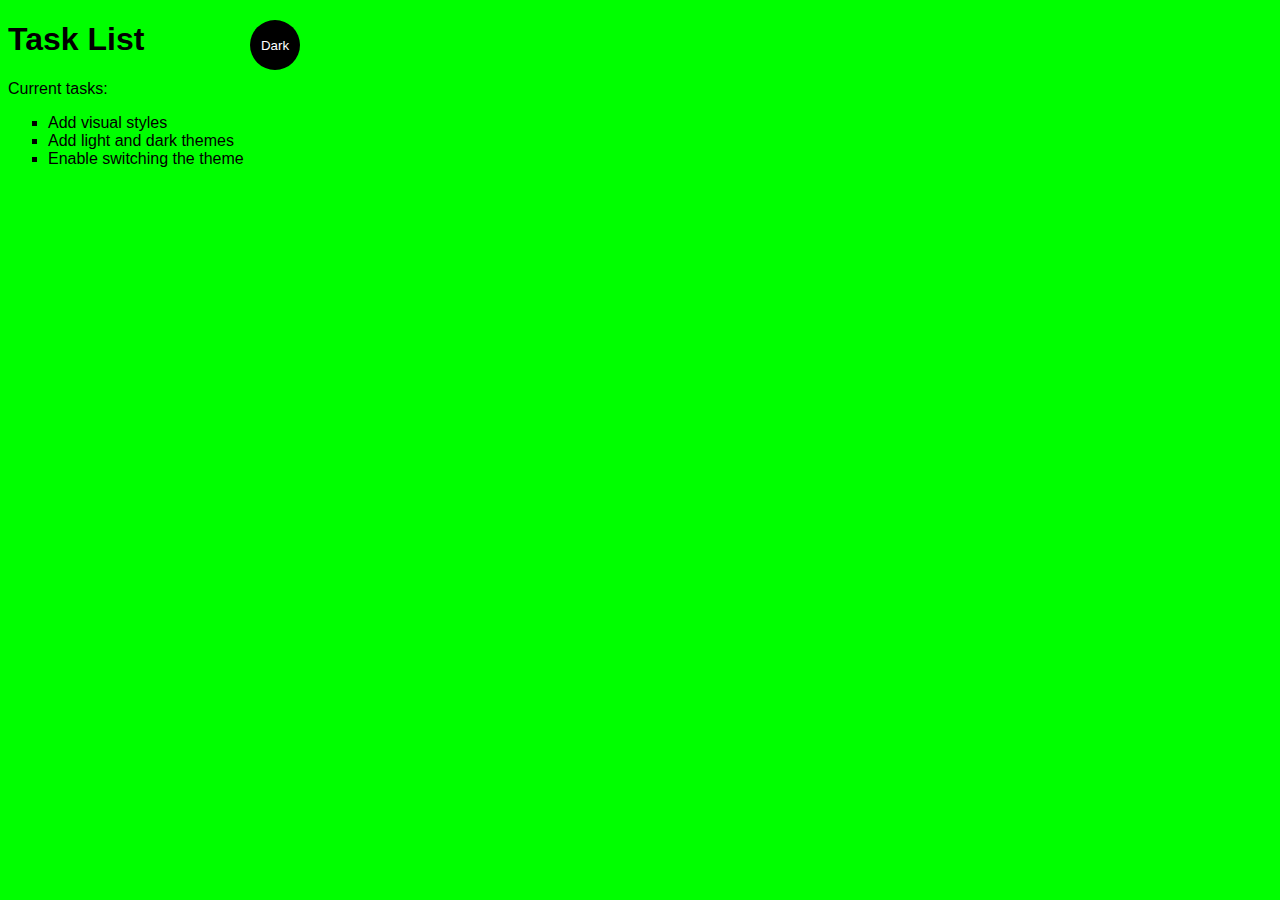
<file: html/web2/index.html>
<!DOCTYPE html>
<html lang="en">
<head>
  <meta charset="UTF-8">
  <meta http-equiv="X-UA-Compatible" content="IE=edge">
  <meta name="viewport" content="width=device-width, initial-scale=1.0">
  <title>Simple website</title>
  <link rel="stylesheet" href="main.css">
</head>
<body class="light-theme">
  <h1>Task List</h1>
  <p id="msg">Current tasks:</p>
  <ul>
    <li class="list">Add visual styles</li>
    <li class="list">Add light and dark themes</li>
		<li class="list">Enable switching the theme</li>
  </ul>
  <div>
    <button class="btn">Dark</button>
  </div>
  <script src="app.js"></script>
  <noscript>You need to enable JavaScript to view the full site.</noscript>
</body>
</html>
</file>
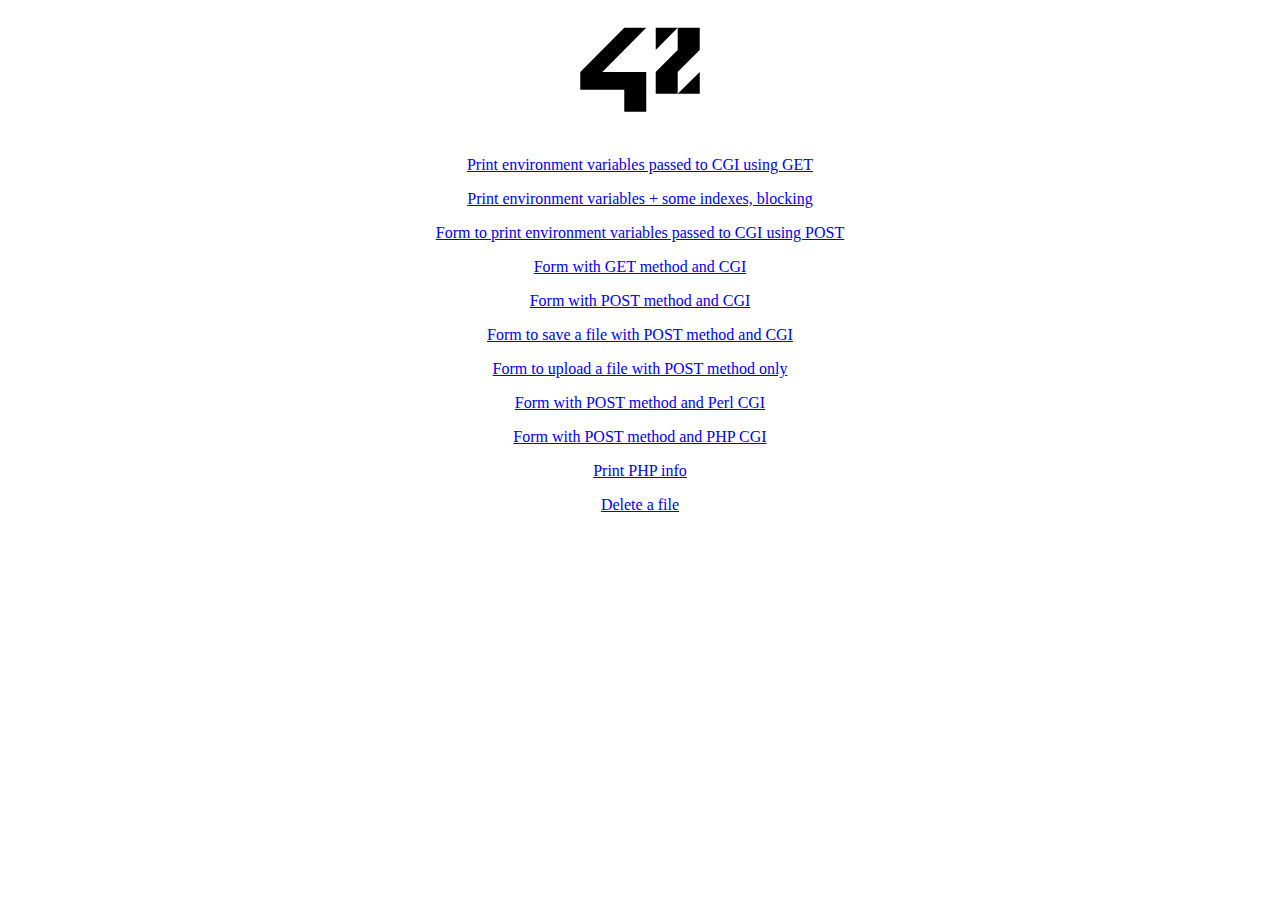
<file: html/web3/index.html>
<!DOCTYPE html>
<html>
  <head>
    <meta charset="utf-8">
    <title>Test page</title>
  </head>
  <body>
		<center>
      <img src="images/42_Logo.svg"
	  	     alt="42 Logo"
	  			 width="128"
	  			 height="128">
			<p><a href="cgi-bin/get_env.py">Print environment variables passed to CGI using GET</a></p>
			<p><a href="slow_cgi.html">Print environment variables + some indexes, blocking</a></p>
			<p><a href="form_env.html">Form to print environment variables passed to CGI using POST</a></p>
			<p><a href="form_get.html">Form with GET method and CGI</a></p>
			<p><a href="form_post.html">Form with POST method and CGI</a></p>
			<p><a href="form_save_file.html">Form to save a file with POST method and CGI</a></p>
			<p><a href="form_upload_file.html">Form to upload a file with POST method only</a></p>
			<p><a href="form_post_perl.html">Form with POST method and Perl CGI</a></p>
			<p><a href="form_post_php.html">Form with POST method and PHP CGI</a></p>
			<p><a href="cgi-bin/info.php">Print PHP info</a></p>
			<p><a href="delete_file.html">Delete a file</a></p>
		</center>
  </body>
</html>
</file>
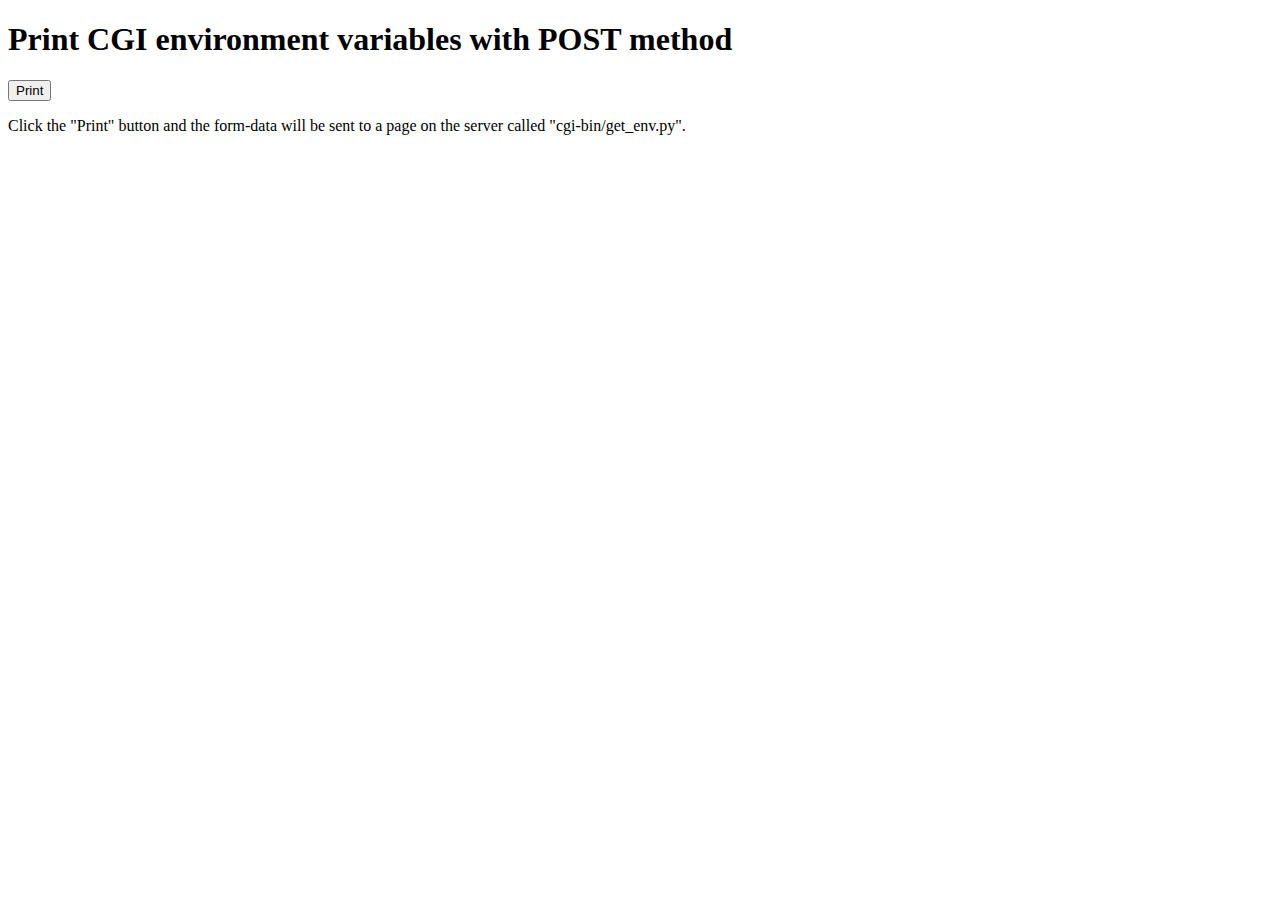
<file: html/web3/form_env.html>
<!DOCTYPE html>
<html>
<body>

<h1>Print CGI environment variables with POST method</h1>

<form action="cgi-bin/get_env.py" method="post">
  <input type="submit" value="Print">
</form>

<p>Click the "Print" button and the form-data will be sent to a page on the
server called "cgi-bin/get_env.py".</p>

</body>
</html>
</file>
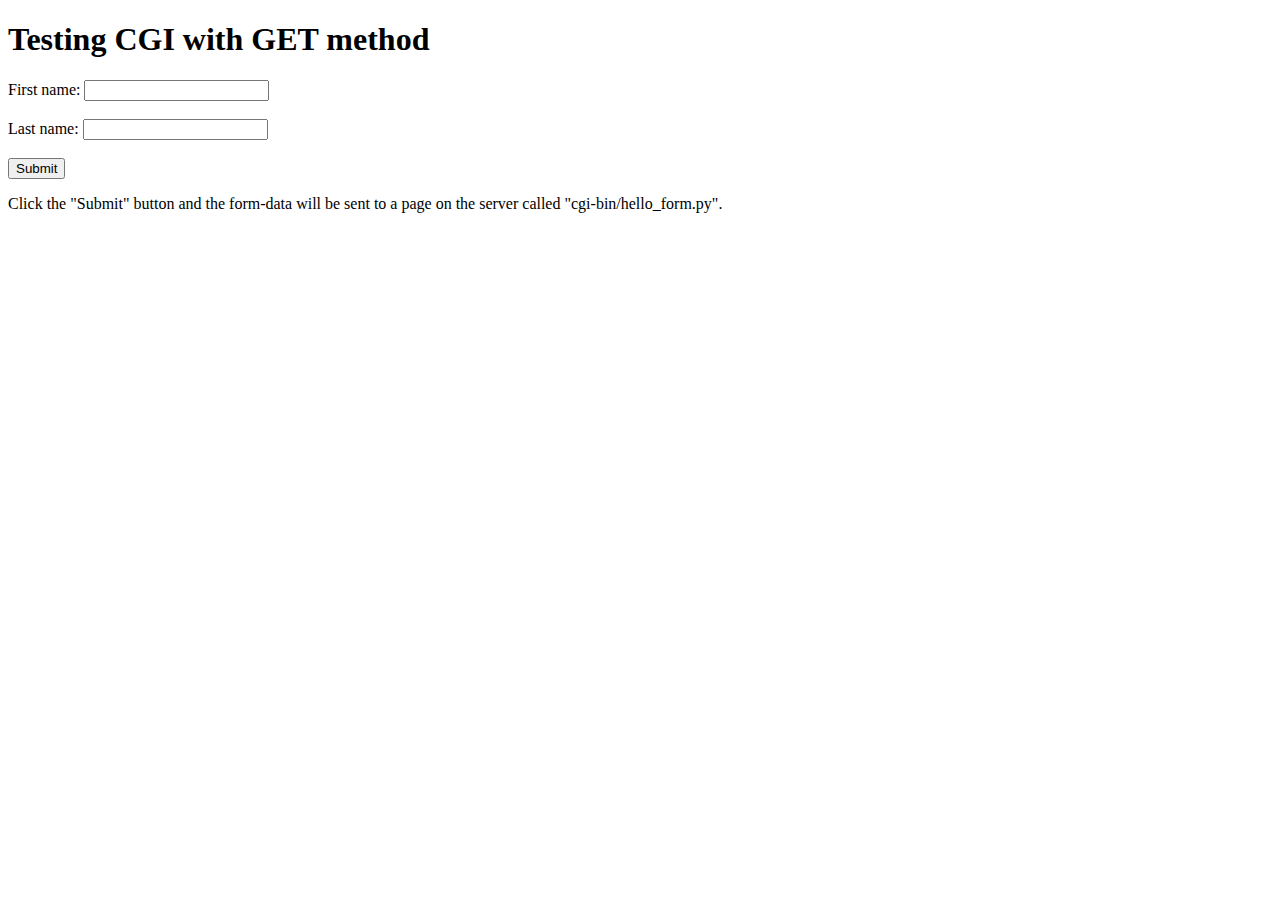
<file: html/web3/form_get.html>
<!DOCTYPE html>
<html>
<body>

<h1>Testing CGI with GET method</h1>

<form action="cgi-bin/hello_form.py" method="get">
  <label for="fname">First name:</label>
  <input type="text" id="fname" name="fname"><br><br>
  <label for="lname">Last name:</label>
  <input type="text" id="lname" name="lname"><br><br>
  <input type="submit" value="Submit">
</form>

<p>Click the "Submit" button and the form-data will be sent to a page on the 
server called "cgi-bin/hello_form.py".</p>

</body>
</html>
</file>
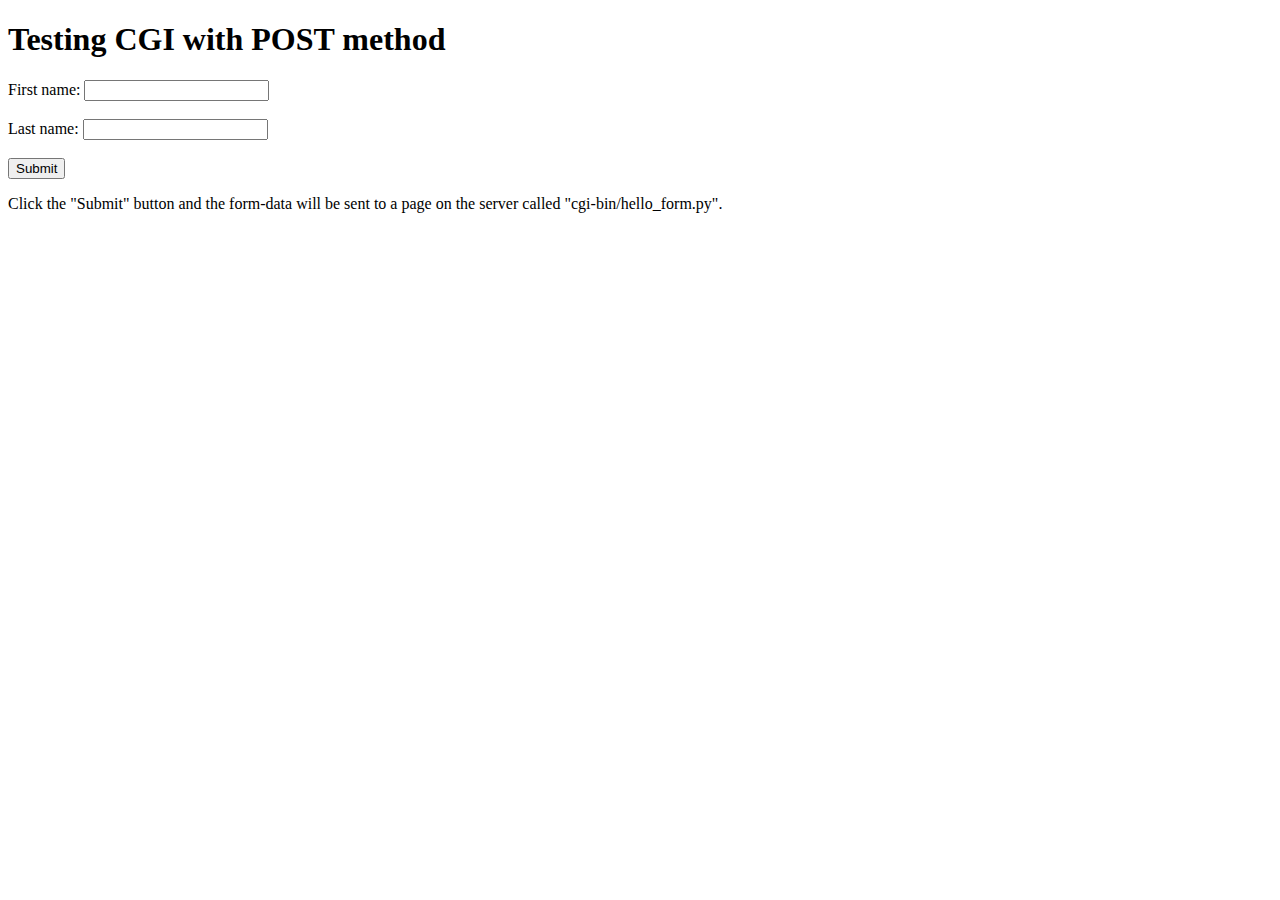
<file: html/web3/form_post.html>
<!DOCTYPE html>
<html>
<body>

<h1>Testing CGI with POST method</h1>

<form action="cgi-bin/hello_form.py" method="post">
  <label for="fname">First name:</label>
  <input type="text" id="fname" name="fname"><br><br>
  <label for="lname">Last name:</label>
  <input type="text" id="lname" name="lname"><br><br>
  <input type="submit" value="Submit">
</form>

<p>Click the "Submit" button and the form-data will be sent to a page on the 
server called "cgi-bin/hello_form.py".</p>

</body>
</html>
</file>
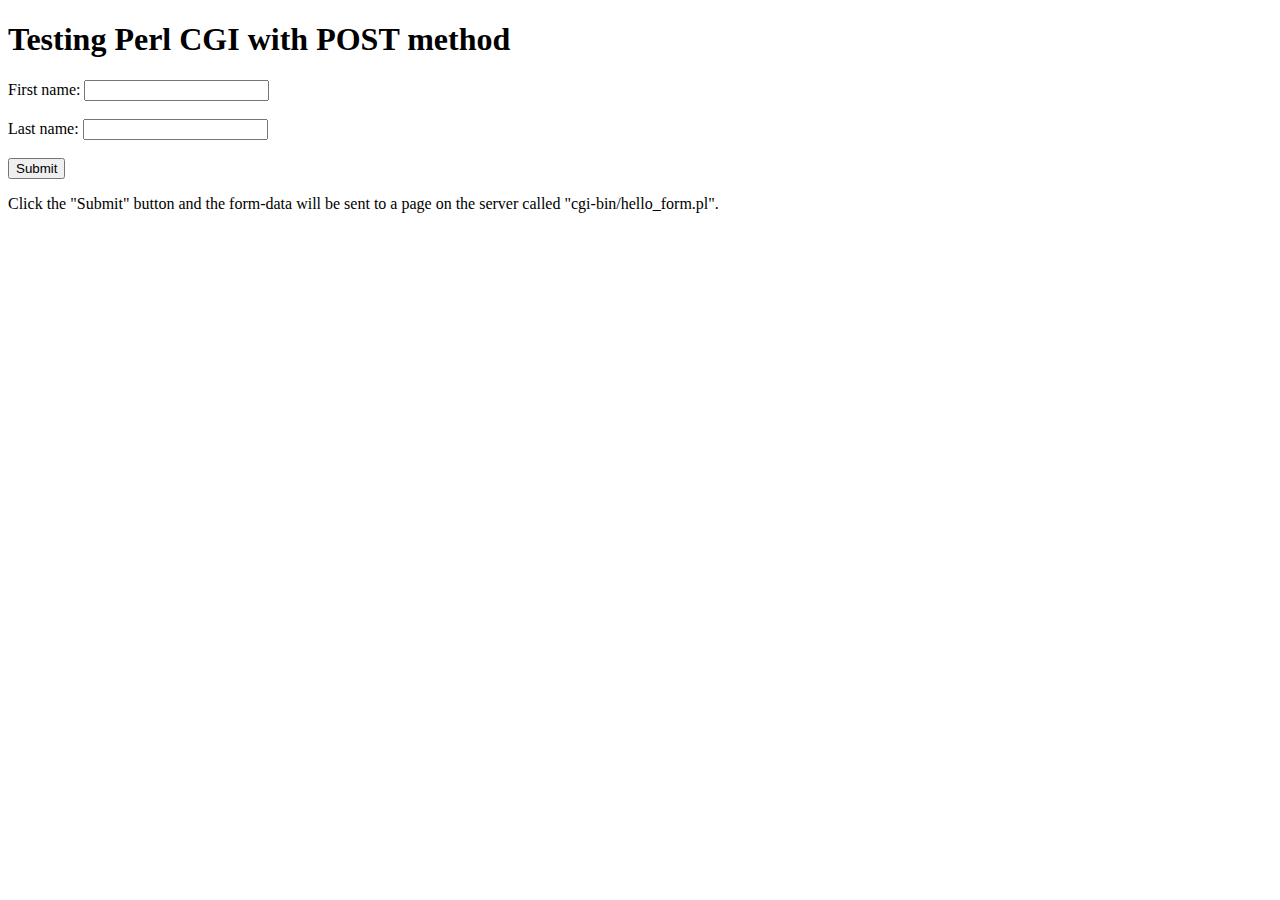
<file: html/web3/form_post_perl.html>
<!DOCTYPE html>
<html>
<body>

<h1>Testing Perl CGI with POST method</h1>

<form action="cgi-bin/hello_form.pl" method="post">
  <label for="fname">First name:</label>
  <input type="text" id="fname" name="fname"><br><br>
  <label for="lname">Last name:</label>
  <input type="text" id="lname" name="lname"><br><br>
  <input type="submit" value="Submit">
</form>

<p>Click the "Submit" button and the form-data will be sent to a page on the 
server called "cgi-bin/hello_form.pl".</p>

</body>
</html>
</file>
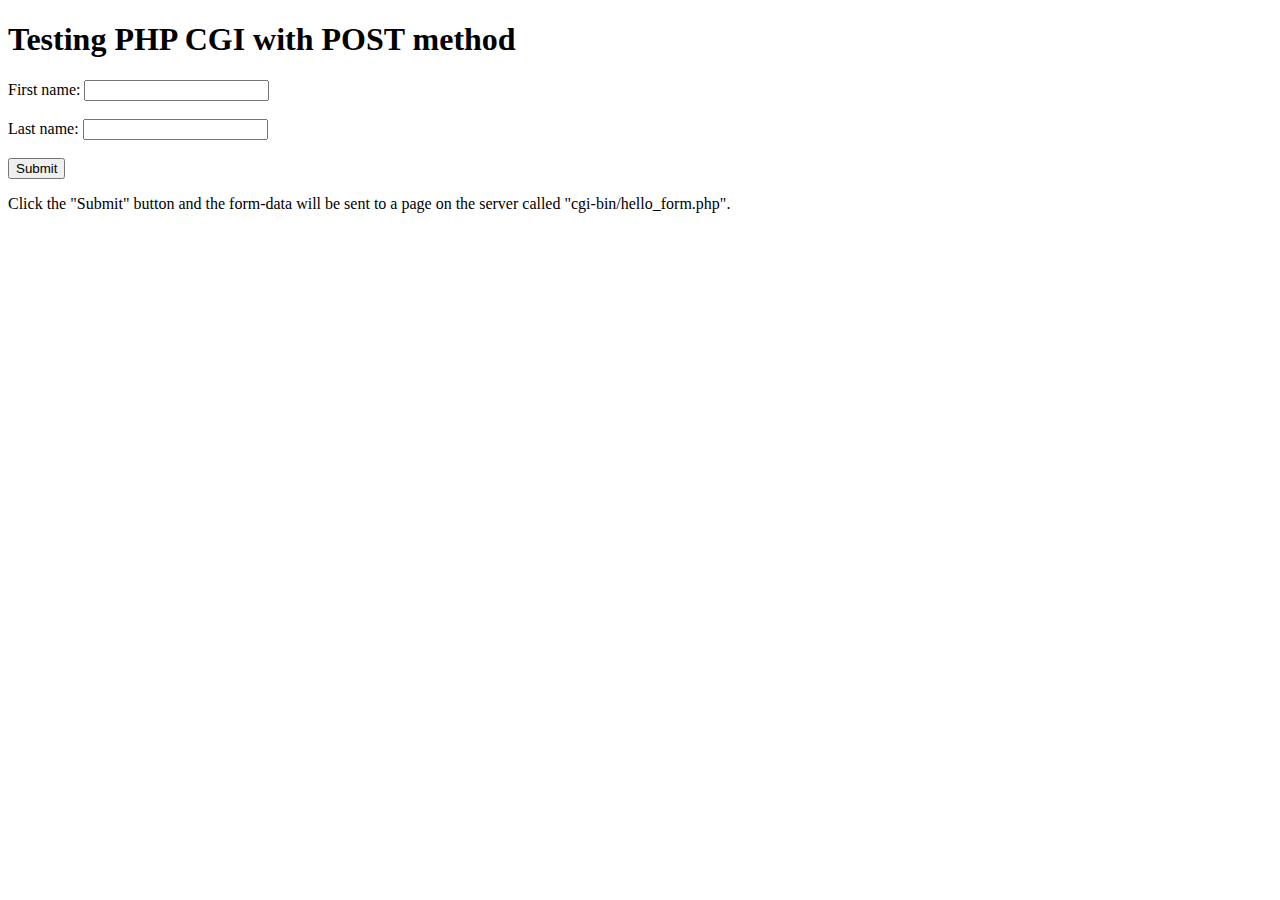
<file: html/web3/form_post_php.html>
<!DOCTYPE html>
<html>
<body>

<h1>Testing PHP CGI with POST method</h1>

<form action="cgi-bin/hello_form.php" method="post">
  <label for="fname">First name:</label>
  <input type="text" id="fname" name="fname"><br><br>
  <label for="lname">Last name:</label>
  <input type="text" id="lname" name="lname"><br><br>
  <input type="submit" value="Submit">
</form>

<p>Click the "Submit" button and the form-data will be sent to a page on the 
server called "cgi-bin/hello_form.php".</p>

</body>
</html>
</file>
<file: html/web2/main.css>
:root {
  --green: #00FF00;
  --white: #ffffff;
  --black: #000000;
}

* {
  color: var(--fontColor);
  font-family: helvetica;
}

body {
  background: var(--bg);
}

ul {
  font-family: helvetica;
}

li {
  list-style: circle;
}

.list {
  list-style: square;
}

.light-theme {
  --bg: var(--green);
  --fontColor: var(--black);
  --btnBg: var(--black);
  --btnFontColor: var(--white);
}

.dark-theme {
  --bg: var(--black);
  --fontColor: var(--green);
  --btnBg: var(--white);
  --btnFontColor: var(--black);
}

.btn  {
  position: absolute;
  top: 20px;
  left: 250px;
  height: 50px;
  width: 50px;
  border-radius: 50%;
  border: none;
  color: var(--btnFontColor);
  background-color: var(--btnBg);
}

.btn:focus { outline-style: none; }
</file>
